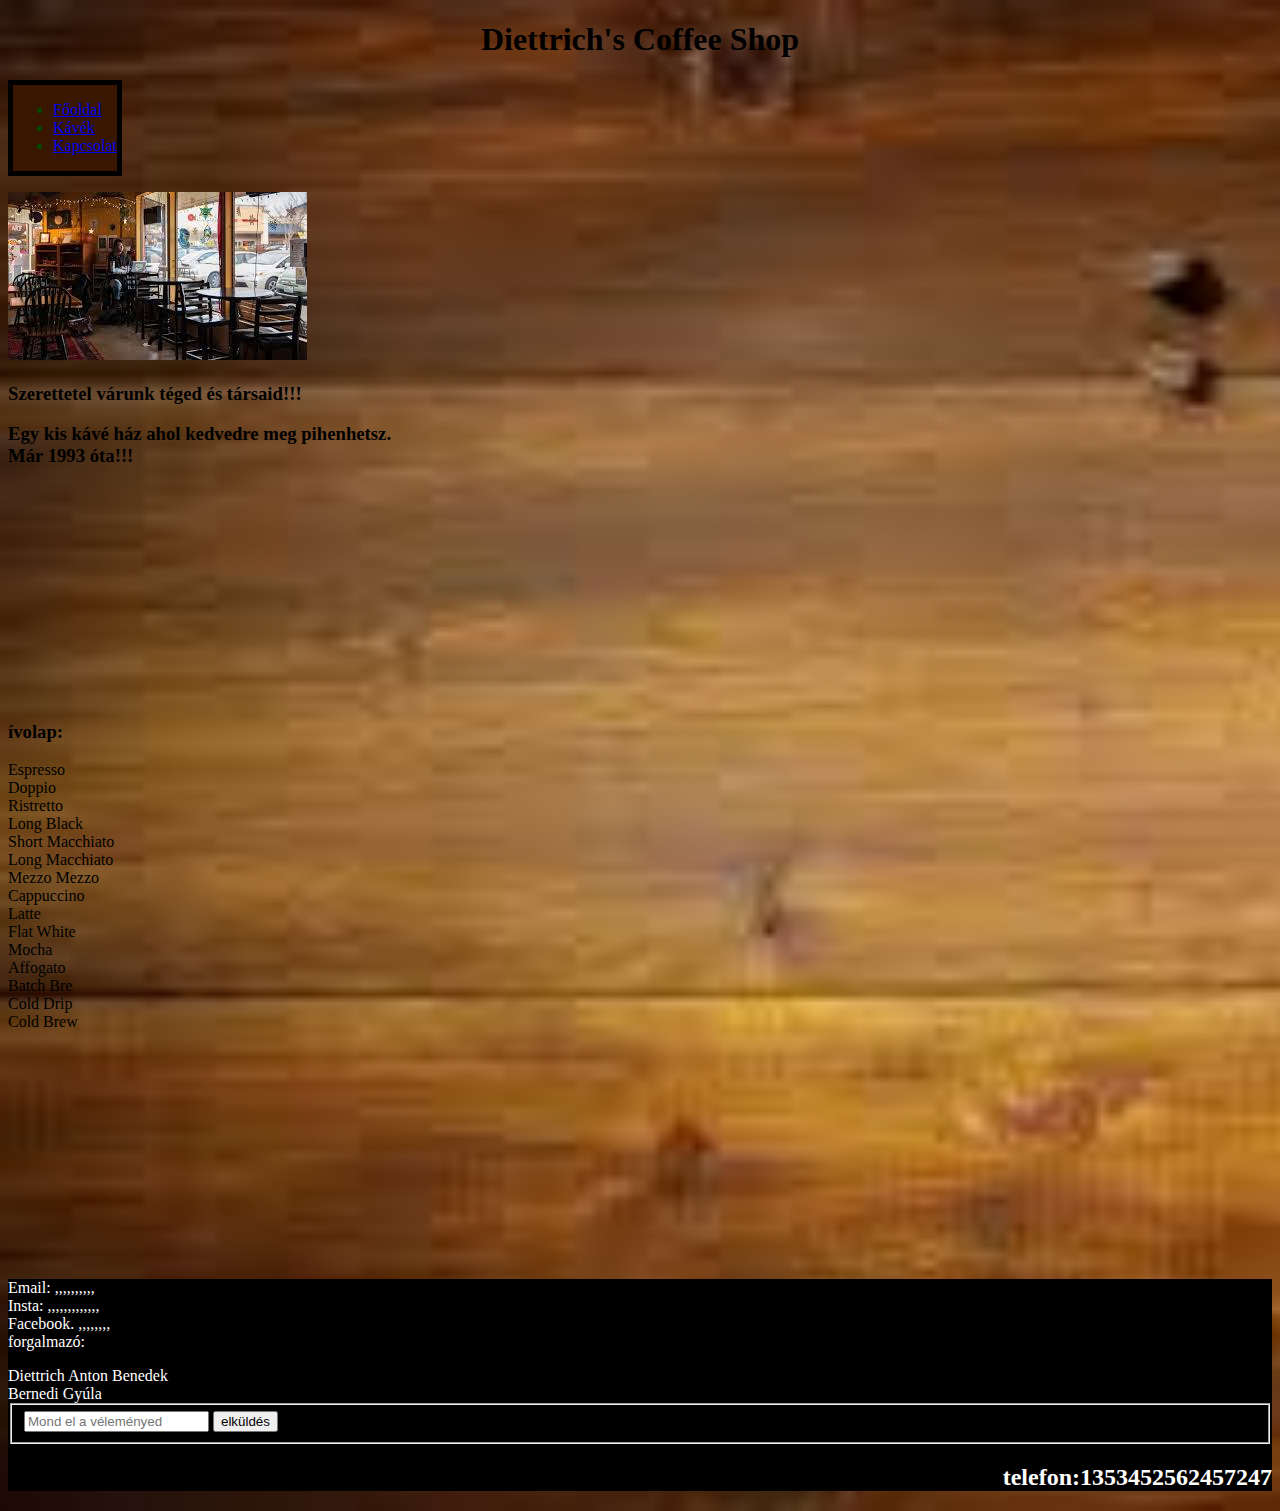
<file: index.html>
<!DOCTYPE html>
<html lang="hu" class="html">
<head>
    <meta charset="UTF-8">
    <meta name="viewport" content="width=device-width, initial-scale=1.0">
    <title>Diettrich's Coffee Shop</title>
    <link rel="stylesheet" href="style.css">
</head>
<body class="body">
   <div class="White">
       <div>
       
           <header class="header">
            <h1> Diettrich's Coffee Shop</h1>
       
        </header>
        <div class="nav">
            <nav>
                <ul>
                    <li><a href="#Főoldal">Főoldal</a></li>
                    <li><a href="#ívolap">Kávék</a></li>
                    <li><a href="#Kapcsolat">Kapcsolat</a></li>
       
                  </ul>
            </nav>
        </div>
        <p id="Főoldal"></p>
        <img src="images (4).jfif" alt="" class="img">
       <br>
        <h3 class="h3">Szerettetel várunk téged és társaid!!!</h3>
       
           <h3>Egy kis kávé ház ahol kedvedre meg pihenhetsz.
            <br>
            Már 1993 óta!!!
           </h3>
           <br>
           <br><br><br><br><br><br><br><br><br><br><br>
       </div>
       <p id="ívolap"></p>
       <h3>ívolap:</h3>
       <p class="p">
        <li>Espresso</li>
        <li>Doppio</li>
        <li>Ristretto</li>
        <li>Long Black</li>
        <li>Short Macchiato</li>
        <li>Long Macchiato</li>
        <li>Mezzo Mezzo</li>
        <li>Cappuccino</li>
        <li>Latte</li>
        <li>Flat White</li>
        <li>Mocha</li>
        <li>Affogato</li>
        <li>Batch Bre</li>
        <li>Cold Drip</li>
        <li>Cold Brew</li>
       </p>
       <br><br><br><br><br><br><br><br><br><br><br><br>
       <p id="Kapcsolat"></p>
       <div class="div">
           <footer class="footer">
            Email: ,,,,,,,,,,
            <br>
            Insta: ,,,,,,,,,,,,,
            <br>
            Facebook. ,,,,,,,,
            <lo class="name">
                <br>
                forgalmazó:
                    <p>
                        <li> Diettrich Anton Benedek
                                   </li>
                                   <li>Bernedi Gyúla</li>
                                   <fieldset>
                                       <input type="text" placeholder="Mond el a véleményed">
                                       <input type="button" value="elküldés">
                                   </fieldset>
                    </p>
            </lo>
            <h2 class="h2">telefon:1353452562457247</h2>
           </footer>
       </div>
   </div>
</body>
</html>
</file>
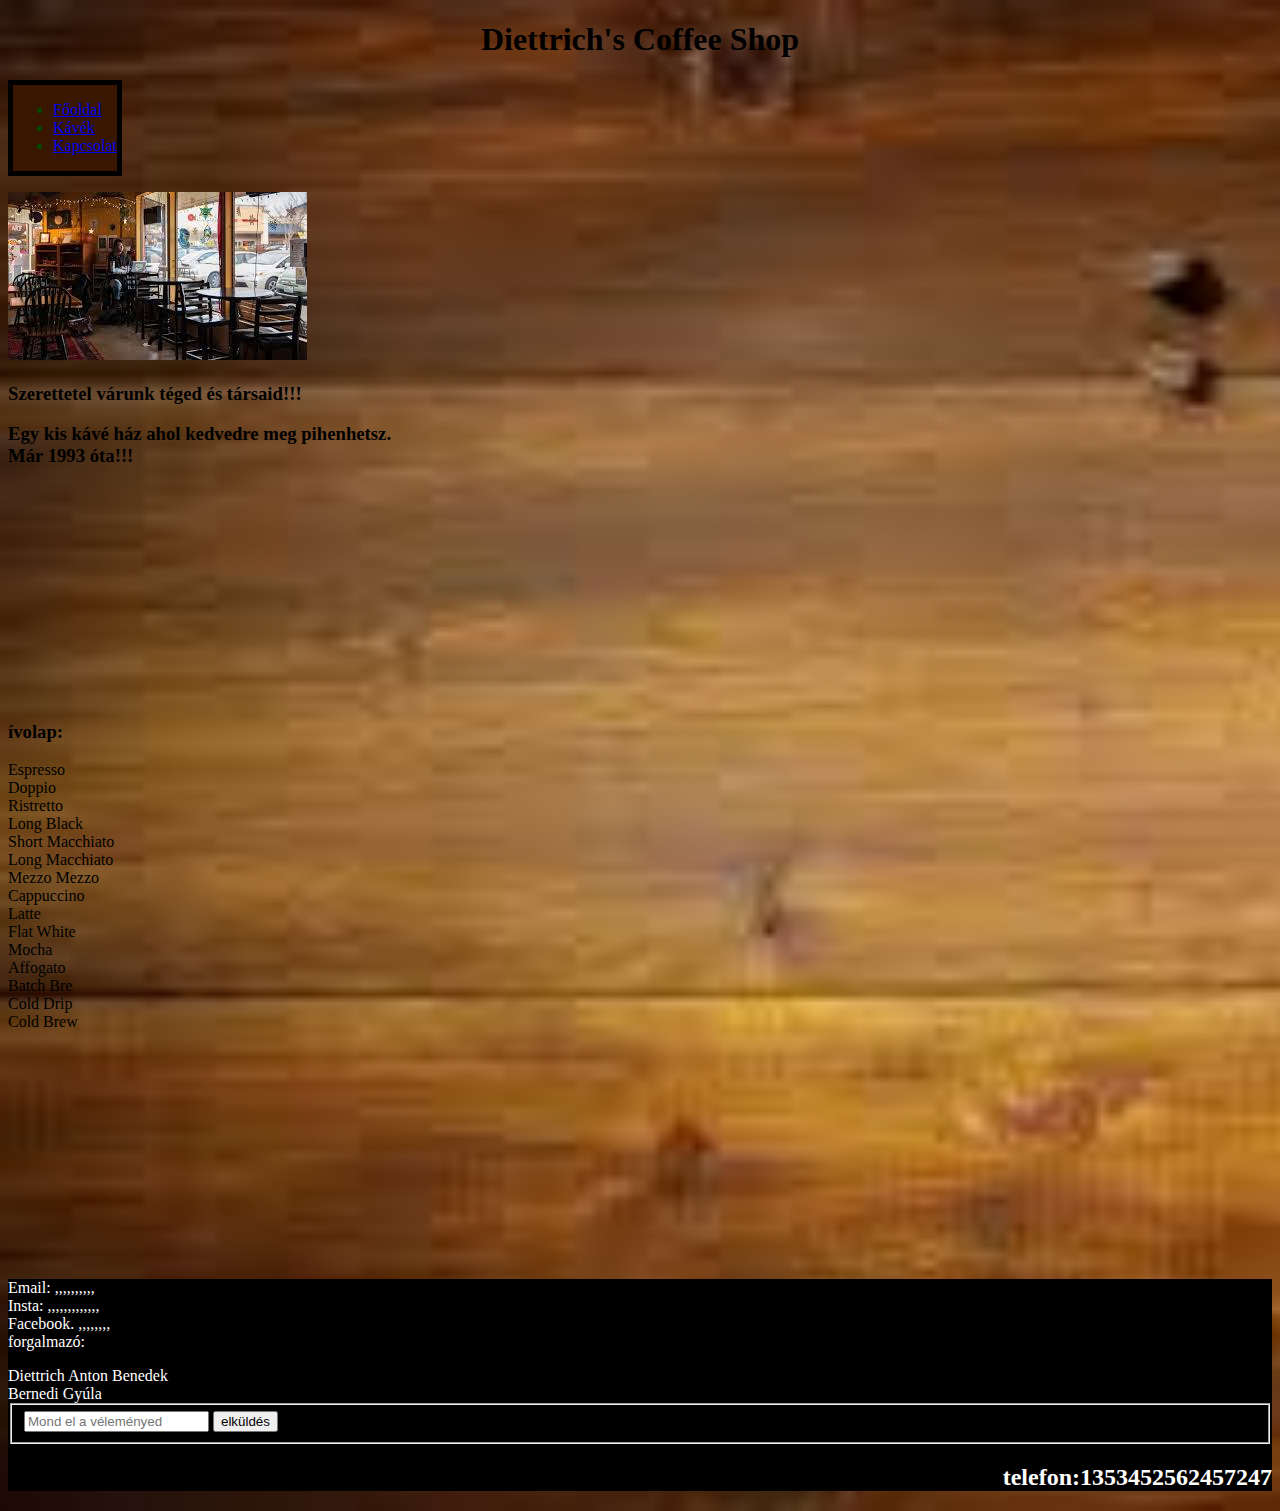
<file: hazi.html>
<!DOCTYPE html>
<html lang="hu" class="html">
<head>
    <meta charset="UTF-8">
    <meta name="viewport" content="width=device-width, initial-scale=1.0">
    <title>Diettrich's Coffee Shop</title>
    <link rel="stylesheet" href="style.css">
</head>
<body class="body">
   <div class="White">
       <div>
       
           <header class="header">
            <h1> Diettrich's Coffee Shop</h1>
       
        </header>
        <div class="nav">
            <nav>
                <ul>
                    <li><a href="#Főoldal">Főoldal</a></li>
                    <li><a href="#ívolap">Kávék</a></li>
                    <li><a href="#Kapcsolat">Kapcsolat</a></li>
       
                  </ul>
            </nav>
        </div>
        <p id="Főoldal"></p>
        <img src="images (4).jfif" alt="" class="img">
       <br>
        <h3 class="h3">Szerettetel várunk téged és társaid!!!</h3>
       
           <h3>Egy kis kávé ház ahol kedvedre meg pihenhetsz.
            <br>
            Már 1993 óta!!!
           </h3>
           <br>
           <br><br><br><br><br><br><br><br><br><br><br>
       </div>
       <p id="ívolap"></p>
       <h3>ívolap:</h3>
       <p class="p">
        <li>Espresso</li>
        <li>Doppio</li>
        <li>Ristretto</li>
        <li>Long Black</li>
        <li>Short Macchiato</li>
        <li>Long Macchiato</li>
        <li>Mezzo Mezzo</li>
        <li>Cappuccino</li>
        <li>Latte</li>
        <li>Flat White</li>
        <li>Mocha</li>
        <li>Affogato</li>
        <li>Batch Bre</li>
        <li>Cold Drip</li>
        <li>Cold Brew</li>
       </p>
       <br><br><br><br><br><br><br><br><br><br><br><br>
       <p id="Kapcsolat"></p>
       <div class="div">
           <footer class="footer">
            Email: ,,,,,,,,,,
            <br>
            Insta: ,,,,,,,,,,,,,
            <br>
            Facebook. ,,,,,,,,
            <lo class="name">
                <br>
                forgalmazó:
                    <p>
                        <li> Diettrich Anton Benedek
                                   </li>
                                   <li>Bernedi Gyúla</li>
                                   <fieldset>
                                       <input type="text" placeholder="Mond el a véleményed">
                                       <input type="button" value="elküldés">
                                   </fieldset>
                    </p>
            </lo>
            <h2 class="h2">telefon:1353452562457247</h2>
           </footer>
       </div>
   </div>
</body>
</html>
</file>
<file: style.css>
header {
    text-align: center;
}
footer {
    text-align: left;
    vertical-align: bottom;
    background: #000;
    color: white;
}
div {
vertical-align: bottom;
}
body {
    background-image: url(cafffeeeeeees\ \(4\).jfif);
    background-size: cover;
}
img {
    align-items: center;
}
nav {
    border: 5px solid black;
    background: rgb(56, 22, 0);
    margin-right: 1150px;
    color: rgb(0, 75, 0);
    
}
h2 {
    text-align: right;
}
p {
    color: wheat;
}
h3 {
    text-align: left;
}
html, body {
    min-height: 100%;
}
white {
    position: fixed;
    center: 0;
}
</file>
